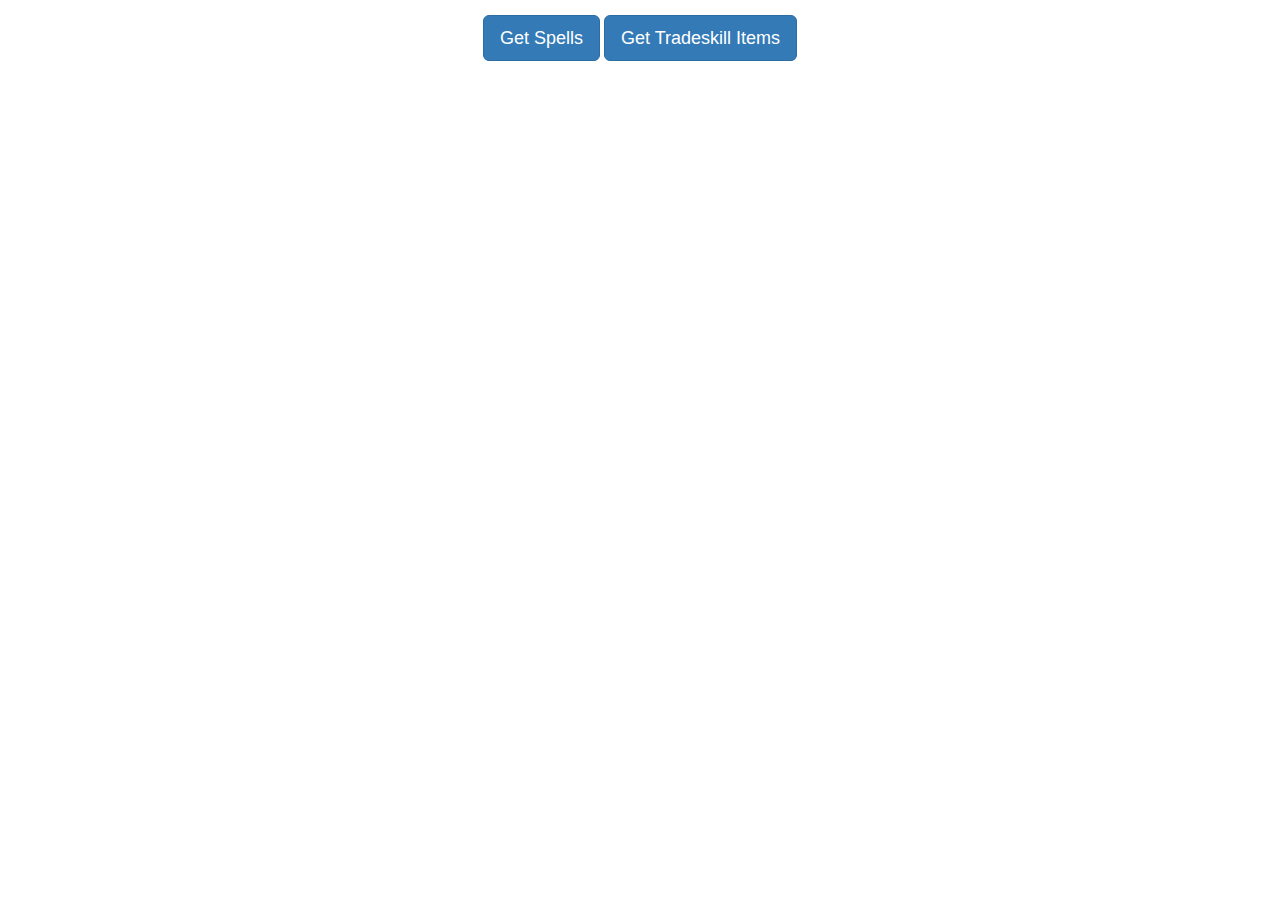
<file: spellmules/index.html>
<!DOCTYPE html>
<html>
    <script src="scraper.js"></script>
    <link rel="stylesheet" href="bootstrap.min.css">
    <link rel="stylesheet" href="styles.css">
    <body>
        <div class="container">
            <div class="row" style="text-align: center; margin:15px;">
                <button id="spell-data-btn" class="btn btn-primary btn-lg" onclick="getSpellData()">Get Spells</button>
                <button id="tradeskill-btn" class="btn btn-primary btn-lg" onclick="getTradeskillData()">Get Tradeskill Items</button>
            </div>
            <div class="row">
                <div class="col-xs-12" id="content"></div>
            </div>
        </div>
    </body>
</html>
</file>
<file: spellmules/styles.css>
body {
    font-family: Arial, Helvetica, sans-serif;
}

.characterName {
    font-weight: bold;
}

.items-list {
    margin-left: 15px;
}

.item {
    line-height: 1em;
    font-size: 1.5em;
}

.collapsible {
    background-color: #777;
    color: white;
    cursor: pointer;
    padding: 18px;
    width: 100%;
    border: none;
    text-align: left;
    outline: none;
    font-size: 15px;
}

.active, .collapsible:hover {
    background-color: #555;
}

.collapsible-content {
    padding: 0 18px;
    display: none;
    overflow: hidden;
    background-color: #f1f1f1;
}
</file>
